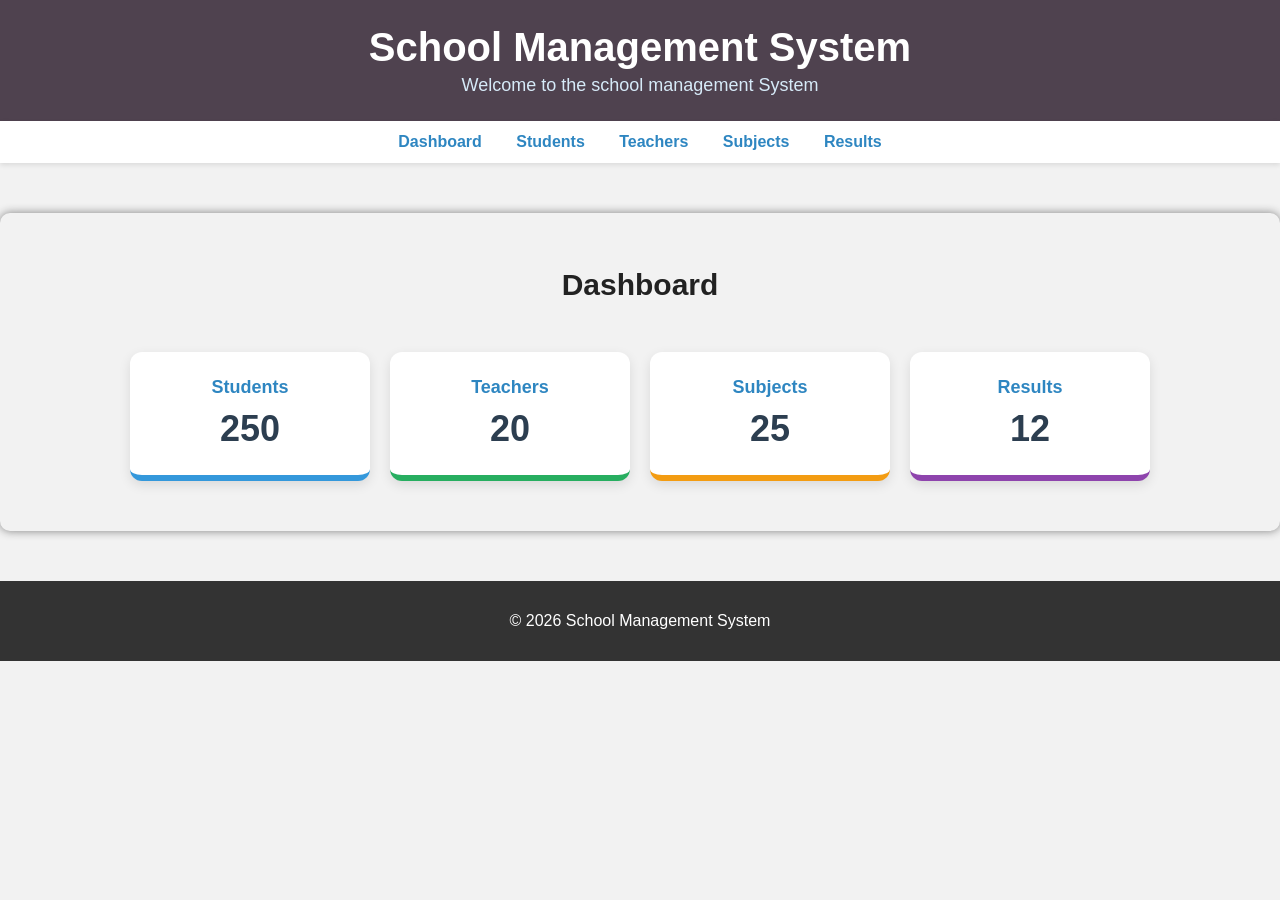
<file: Index.html>
<!DOCTYPE html>
<html lang="en">
<head>
    <meta charset="UTF-8">
    <meta name="viewport" content="width=device-width, initial-scale=1.0">
    <title>School Management System</title>
    <link rel="stylesheet" href="css/style.css">
</head>

<body>
    <header>
    <h1>School Management System</h1>
    <p>Welcome to the school management System</p>
    </header>

    <nav>
        <a href="Index.html">Dashboard</a>
        <a href="student.html">Students</a>
        <a href="teachers.html">Teachers</a>
        <a href="subjects.html">Subjects</a>
        <a href="results.html">Results</a>
        </nav>

        <main>
            <h2>Dashboard</h2>
            <div class="cards">
                <a href="student.html" class="card">
                    <h3>Students</h3>
                    <p>250</p>
                </a>

                <a href="teachers.html" class="card">
                    <h3>Teachers</h3>
                    <p>20</p>
                </a>

                <a href="subjects.html" class="card">
                    <h3>Subjects</h3>
                    <p>25</p>
                </a>

                <a href="results.html" class="card">
                    <h3>Results</h3>
                    <p>12</p>
                </a>

                
                </div>
                </main>

                <footer>
                    <p>&copy; 2026 School Management System</p>
                </footer>

                <script src="js/script.js"></script>


    
</body>
</html>
</file>
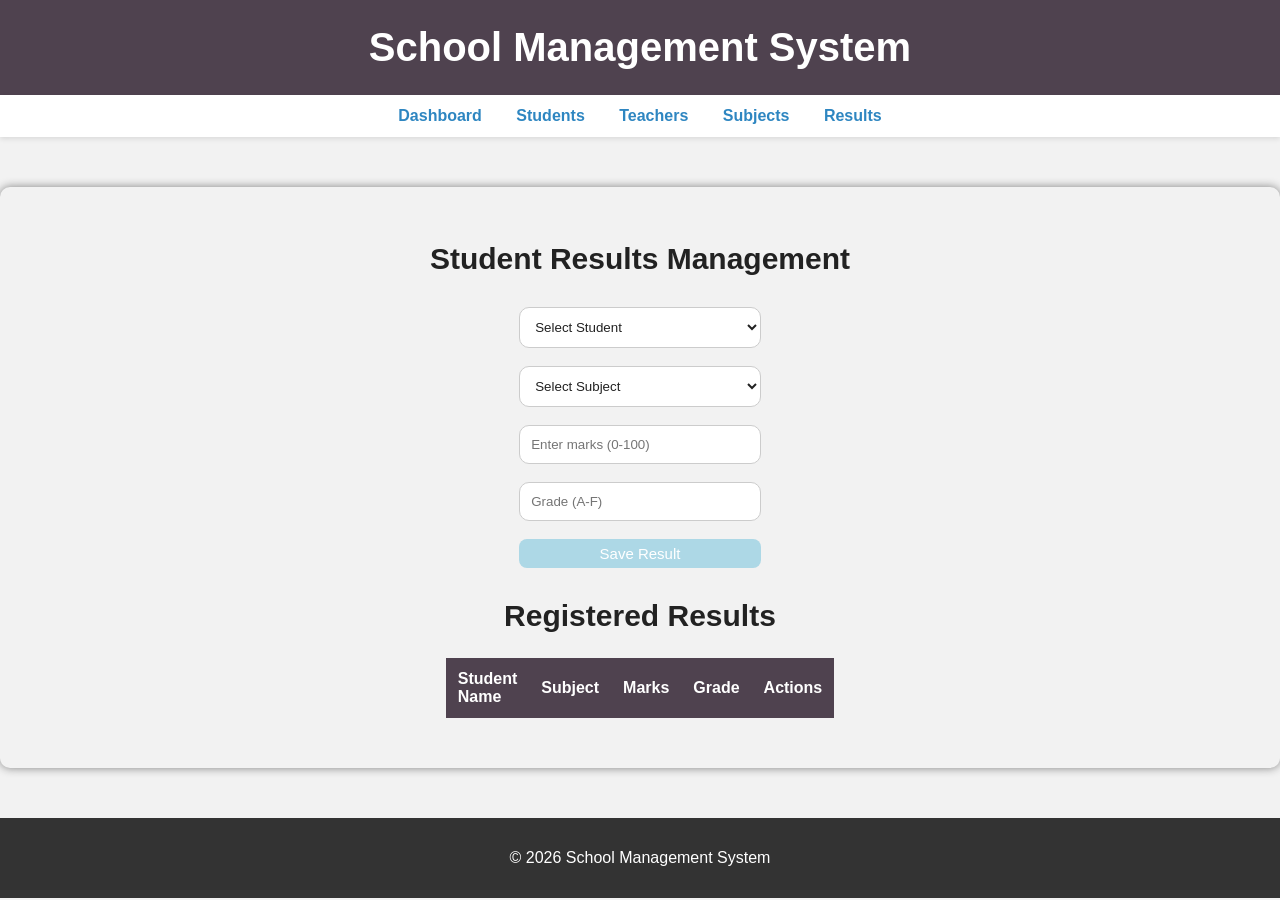
<file: results.html>
<!DOCTYPE html>
<html lang="en">
<head>
    <meta charset="UTF-8">
    <meta name="viewport" content="width=device-width, initial-scale=1.0">
    <title>Results-School Management System</title>
    <link rel="stylesheet" href="css/style.css">
</head>
<body>
    <header>
    <h1>School Management System</h1>
    </header>

    <nav>
        <a href="Index.html">Dashboard</a>
        <a href="student.html">Students</a>
        <a href="teachers.html">Teachers</a>
        <a href="subjects.html">Subjects</a>
        <a href="results.html">Results</a>
        </nav>

        <main>
            <h2>Student Results Management</h2>

            <form id="resultsForm">
                <select id="studentName" required>
                    <option value="">Select Student</option>
                    <option value="001">John Doe</option>
                    <option value="002">Jane Smith</option>
                    <option value="003">Michael Johnson</option>
                    <option value="004">Emily Davis</option>
                </select><br><br>
                <select id="subject" required>
                    <option value="">Select Subject</option>
                    <option value="Mathematics">Mathematics</option>
                    <option value="Chemistry">Chemistry</option>
                    <option value="English">English</option>
                    <option value="Economics">Economics</option>
                </select><br><br>
                <input type="number" id="marks" placeholder="Enter marks (0-100)" min="0" max="100" required><br><br>
                <input type="text" id="grade" placeholder="Grade (A-F)" required><br><br>
                <button type="submit">Save Result</button>
            </form>

            <h2>Registered Results</h2>
            <table id="resultsTable">
                <thead>
                    <tr>
                        <th>Student Name</th>
                        <th>Subject</th>
                        <th>Marks</th>
                        <th>Grade</th>
                        <th>Actions</th>
                    </tr>
                </thead>
                <tbody>

                </tbody>
                </table>

        </main>

        <footer>
            <p>&copy; 2026 School Management System</p>
        </footer>
        <script src="js/script.js"></script>

    </body>
</html>
</file>
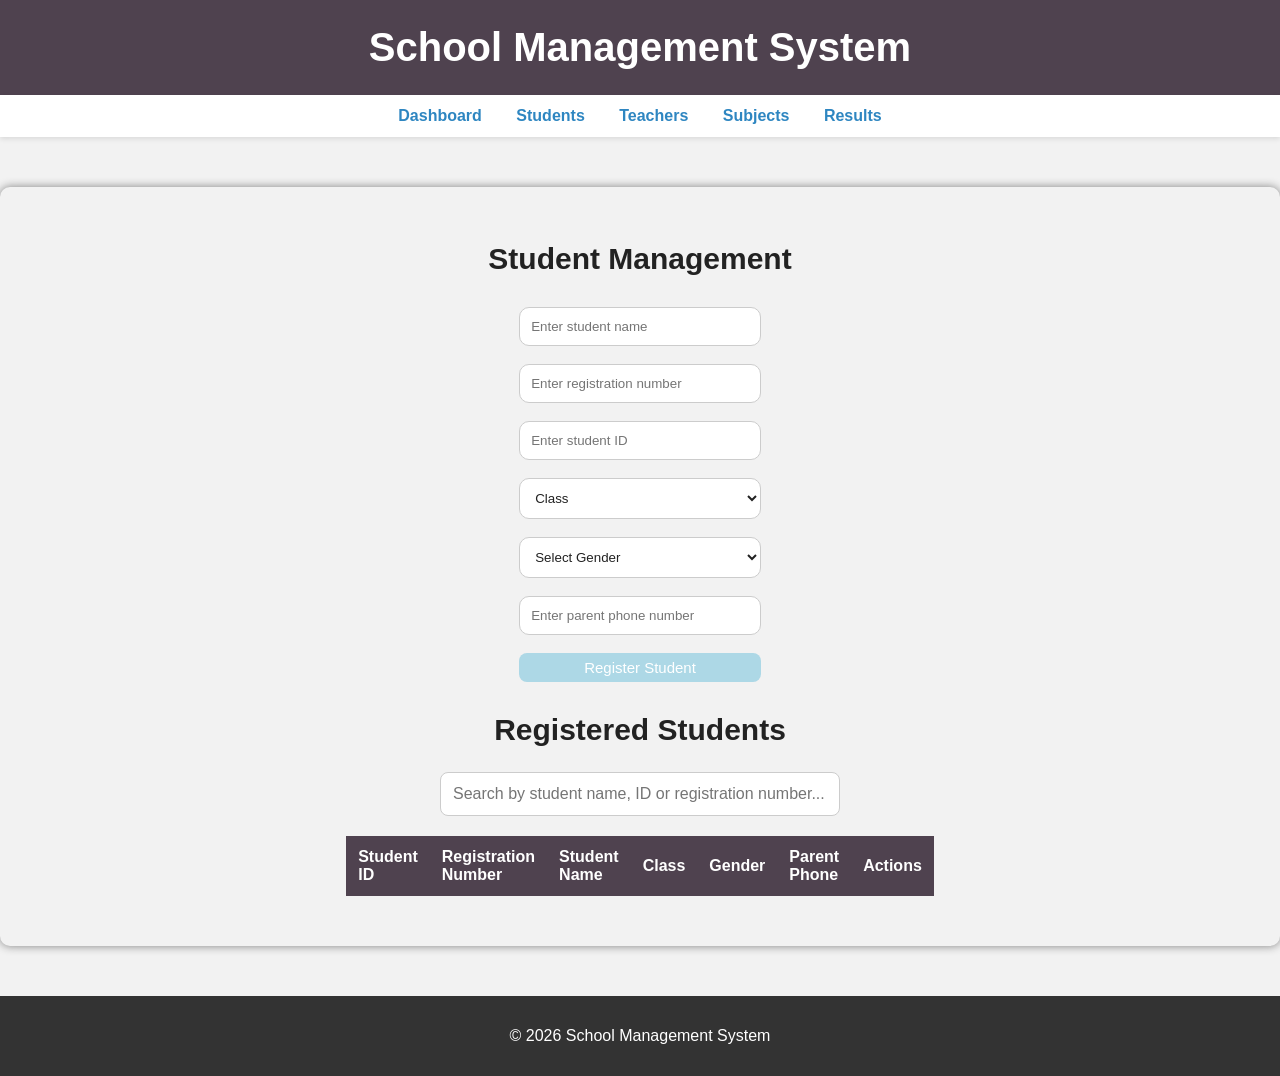
<file: student.html>
<!DOCTYPE html>
<html lang="en">
<head>
    <meta charset="UTF-8">
    <meta name="viewport" content="width=device-width, initial-scale=1.0">
    <title>student-School Management System</title>
     <link rel="stylesheet" href="css/style.css">
</head>
<body>
    <header>
    <h1>School Management System</h1>
    </header>

    <nav>
        <a href="Index.html">Dashboard</a>
        <a href="student.html">Students</a>
        <a href="teachers.html">Teachers</a>
        <a href="subjects.html">Subjects</a>
        <a href="results.html">Results</a>
        </nav>

        <main>
            <h2>Student Management</h2>

            <form id="studentForm">
                
                <input type="text" id="studentName" placeholder="Enter student name" required><br><br>
                
                <input type="text" id="registrationNumber" placeholder="Enter registration number" required><br><br>
                
                <input type="text" id="studentId" placeholder="Enter student ID" required><br><br>
                
                <select id="className">
                    <option> Class</option>
                    <option>Senior One</option>
                    <option>Senior Two</option>
                    <option>Senior Three</option>
                    <option>Senior Four</option>
                    <option>Senior Five</option>
                    <option>Senior Six</option>
                </select><br><br>

                <select id="gender">
                    <option value="">Select Gender</option>
                    <option>Male</option>
                    <option>Female</option>
                </select><br><br>

                <input type="tel" id="phone" placeholder="Enter parent phone number" required>
                <br><br>
                <button type="submit">Register Student</button>
            </form>


            <h2>Registered Students</h2>

            <input type="text" 
            id="searchStudents" 
            placeholder="Search by student name, ID or registration number..."
            onkeyup="searchStudents()"
            >
            <table id="studentTable">
                <thead>
                    <tr>
                        <th>Student ID</th>
                        <th>Registration Number</th>
                        <th>Student Name</th>
                        <th>Class</th>
                        <th>Gender</th>
                        <th>Parent Phone</th>
                         <th>Actions</th>
                    </tr>
                </thead>
                <tbody id="studentList">
                </tbody>
            </table>
            
                </div>
                </div>
        </main>

        <footer>
            <p>&copy; 2026 School Management System</p>
        </footer>
        <script src="js/script.js"></script>

</body>
</html>
</file>
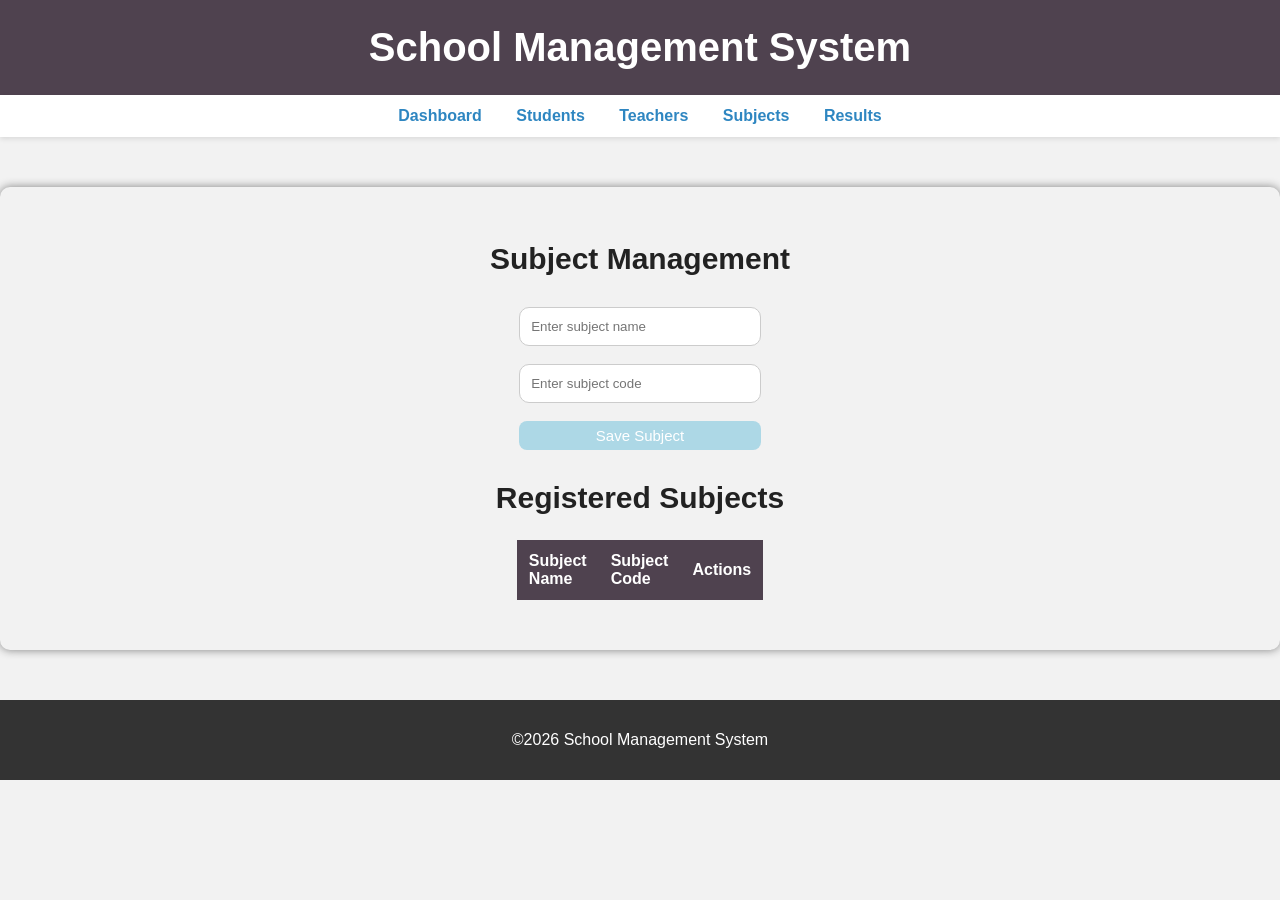
<file: subjects.html>
<!DOCTYPE html>
<html lang="en">
<head>
    <meta charset="UTF-8">
    <meta name="viewport" content="width=device-width, initial-scale=1.0">
    <title>Subjects - School Management Systm</title>
    <link rel="stylesheet" href="css/style.css">
</head>
<body>
     <header>
    <h1>School Management System</h1>
    </header>

    <nav>
        <a href="Index.html">Dashboard</a>
        <a href="student.html">Students</a>
        <a href="teachers.html">Teachers</a>
        <a href="subjects.html">Subjects</a>
        <a href="results.html">Results</a>
        </nav>
        <main>
            <h2>Subject Management</h2>

            <form id="subjectForm">
                <input type="text" id="subjectName" placeholder="Enter subject name" required><br><br>
                <input type="text" id="subjectCode" placeholder="Enter subject code" required><br><br>
                <button type="submit">Save Subject</button>
            </form>

            <h2>Registered Subjects</h2>
            <table id="subjectTable">
                <thead>
                    <tr>
                        <th>Subject Name</th>
                        <th>Subject Code</th>
                        <th>Actions</th>
                    </tr>
                </thead>
                <tbody>

                </tbody>
            </table>
            </main>
            <footer>
                <p>&copy;2026 School Management System</p>
            </footer>
            <script src="js/script.js"></script>
    
</body>
</html>
</file>
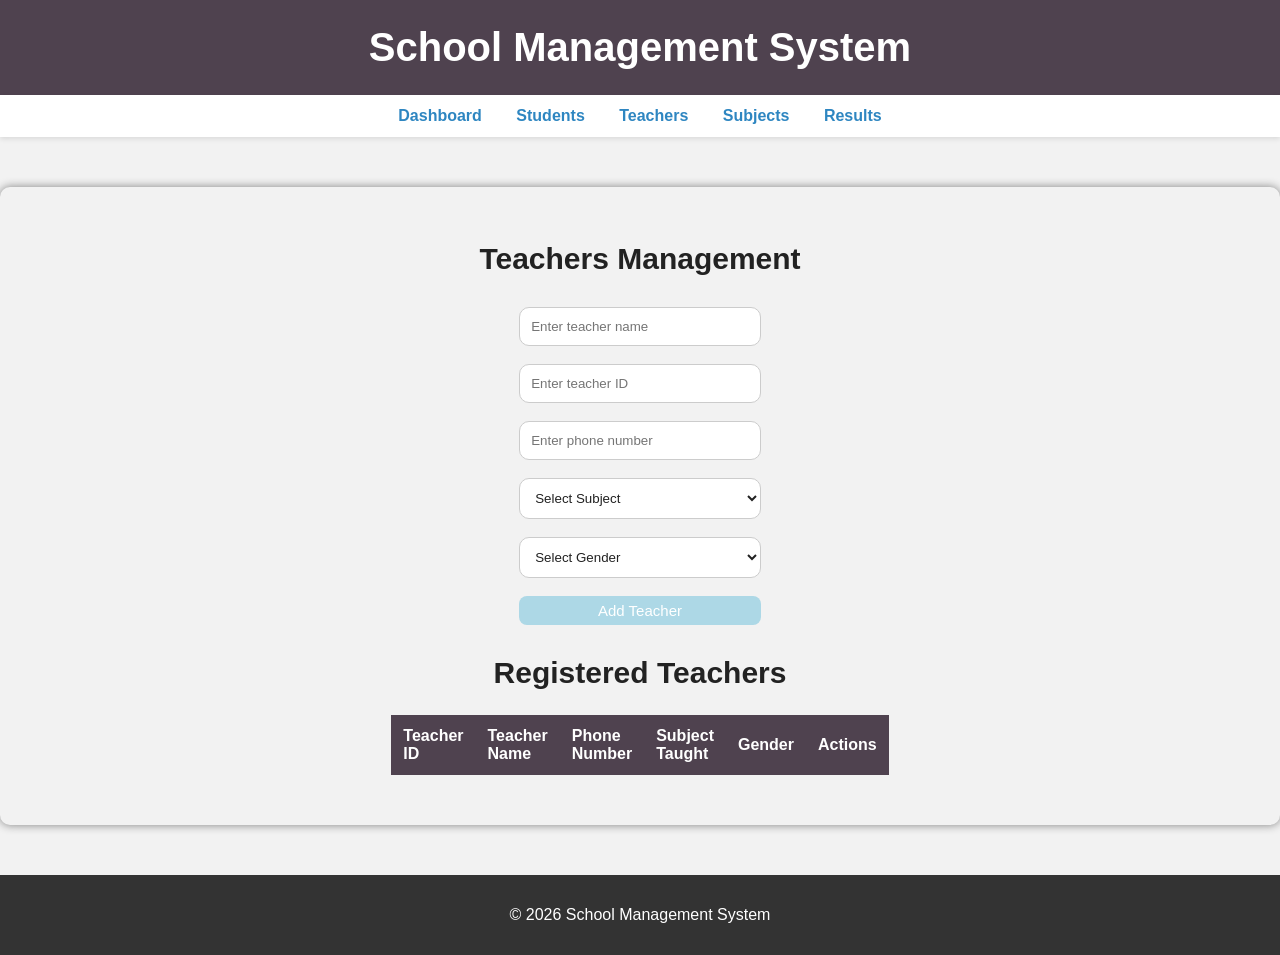
<file: teachers.html>
<!DOCTYPE html>
<html lang="en">
<head>
    <meta charset="UTF-8">
    <meta name="viewport" content="width=device-width, initial-scale=1.0">
    <title>Teachers - School Management System</title>
    <link rel="stylesheet" href="css/style.css">
</head>
<body>
    <header>
    <h1>School Management System</h1>
    </header>

    <nav>
        <a href="Index.html">Dashboard</a>
        <a href="student.html">Students</a>
        <a href="teachers.html">Teachers</a>
        <a href="subjects.html">Subjects</a>
        <a href="results.html">Results</a>
    </nav>
        <main>
            <h2>Teachers Management</h2>

         <form id="teachersForm">
               <input type="text" id="teacherName" placeholder="Enter teacher name" required><br><br>
                <input type="text" id="teacherId" placeholder="Enter teacher ID" required><br><br>
                <input type="tel" id="phoneTaught" placeholder="Enter phone number" required><br><br>
                <select id="teacherSubject" required>
                    <option value="">Select Subject</option>
                    <option>Mathematics</option>
                    <option>Chemistry</option>
                    <option>English</option>
                    <option>Economics</option>
                    <option>Biology</option>
                    <option>Geography</option>
                    <option>History</option>
                </select><br><br>

                <select id="teacherGender" required>
                    <option value="">Select Gender</option>
                    <option>Male</option>
                    <option>Female</option>
                </select><br><br>
                <button type="submit">Add Teacher</button>
         </form>

            <h2>Registered Teachers</h2>
            <table id="teachersTable">
                <thead>
                    <tr>
                        <th>Teacher ID</th>
                        <th>Teacher Name</th>
                        <th>Phone Number</th>
                        <th>Subject Taught</th>
                        <th>Gender</th>
                        <th>Actions</th>
                    </tr>
                </thead>
                <tbody>

                </tbody>
            </table>
        </main>
         <footer>
                     <p>&copy; 2026 School Management System</p>
    </footer>
    <script src="js/script.js"></script>


</body>
</html>
</file>
<file: css/style.css>
*{
    box-sizing: border-box;
}

body{
    margin: 0;
    font-family: Arial, sans-serif;
    background-color: #f2f2f2;
    color: #222;
}

header{
    background-color: #4f424f;
    color: #f6f6f6;
    text-align: center;
    padding: 25px;
}

header h1{
    margin: 0;
    font-size: 40px;
    color: white !important;
}

nav{
    color: #333;
    background: white !important;
    padding: 12px 0 !important;
    box-shadow: 0 2px 5px rgba(0,0,0,0.1);
    text-align: center;

}


nav a{
    color: #2e86c1 !important;
    font-weight: bold;
    font-size: 16px;
    text-decoration: none;
    margin: 0 15px;
}

nav a:hover{
    color: #1a5276 !important;
    text-decoration: underline;
}

main{
    padding: 30px;
    text-align: center;
    margin: 50px auto;
    box-shadow: 0 0 10px gray;
    border-radius: 10px;
}

main h2{
    text-align: center;
    font-family: Arial, sans-serif;
    font-size: 30px;
}

.cards{
    display: flex;
    justify-content: center;
    gap: 20px;
    flex-wrap: wrap;
}

.card{
    background-color: white;
    width: 185px;
    padding: 20px;
    text-align: center;
    border-radius: 10px;
    color: #222;
    display: block;
    text-decoration: none;
    box-shadow: 0 2px 6px rgba(0,0,0,0.1);
}

.card h3{
    margin-bottom: 20px;
    color: #2e86c1 !important;
}

.card p{
    font-size: 30px;
    font-weight: bold;
}

footer{
    background-color: #333;
    color: white;
    text-align: center;
    padding: 15px;
    margin-top: 40px;
    position: relative;
    width: 100%;
}

form{
    color: blue;
    padding: 6px;
}

button{
    color: white;
    background-color: lightblue;
    border: none;
    padding: 6px;
    border-radius: 8px;
    cursor: pointer;
    font-size: 15px;
    width: 20%;
}

button:hover{
    background: blue;
}

input{
    width: 20%;
    padding: 11px;
    box-sizing: border-box;
    border-radius: 10px;
    border: 1px solid #ccc;
    background-color: white;
    color: #222;
}

select{
    padding: 11px;
    border-radius: 10px;
    border: 1px solid #ccc;
    width: 20%;
    background-color: white;
    color: #222;
}

table{
    width: 100px;
    border-collapse: collapse;
    margin: 20px auto;
    background-color: white;
    margin-top: 20px;
}

th{
    background-color: #4f424f;
    color: white;
    padding: 12px;
    text-align: left;
    vertical-align: middle;
}

td{
    padding: 12px;
    border-bottom: 1px solid #ddd;
    min-width: 90px;
    white-space: nowrap;
}

tr:hover{
    background-color: #f1f1f1;
}

table button{
    background-color: #4f424f;
    color: white;
    padding: 5px 10px;
    border: none;
    border-radius: 5px;
    cursor: pointer;
    min-width: 70px;
    cursor: pointer;
    font-size: 14px;
    
}

#searchStudents{
    width: 80%;
    max-width: 400px;
    margin: 15px auto;
    padding: 12px;
    display: block;
    border-radius: 8px;
    border: 1px solid #ccc;
    font-size: 16px;
}


.dashboard-cards,
.cards,
.stats,
.dashboard{
    display: flex;
    justify-content: center;
    gap: 20px;
    flex-wrap: wrap;
    margin-top: 30px;
    padding: 20px;
}

.card:nth-child(1),
.stat:nth-child(1) { border-bottom: 6px solid #3498db; }
.card:nth-child(2),
.stat:nth-child(2) { border-bottom: 6px solid #27ae60; }
.card:nth-child(3),
.stat:nth-child(3) { border-bottom: 6px solid #f39c12; }
.card:nth-child(4),
.stat:nth-child(4) { border-bottom: 6px solid #8e44ad; }

.card h3,
.stat h3,
.card h2,
.stat h2 {
    margin: 0 0 10px 0;
    color: #2e86c1 !important;
    font-size: 18px;
}

.card p,
.stat p {
    font-size: 36px !important;
    font-weight: bold;
    margin: 0;
    color: #2c3e50 !important;
}

header p{
    margin: 5px 0 0 0;
    font-size: 18px;
    color: #d6eaf8 !important;
}

.card,
.stat,
.dashboard-card,
.stat-card {
    background: white !important;
    padding: 25px 20px !important;
    border-radius: 12px !important;
    box-shadow: 0 4px 12px rgba(0,0,0,0.1) !important;
    text-align: center;
    max-width: 240px;
    min-width: 180px;
    flex: 1 ;
    transition: transform 0.2s;
}

a.card {
    display: block;
    transition: transform 0.2s ease, box-shadow 0.2s ease !important;
}

a.card:hover {
    transform: translateY(-5px) !important;
    box-shadow: 0 10px 20px rgba(0,0,0,0.15) !important;
    cursor: pointer;
}
</file>
